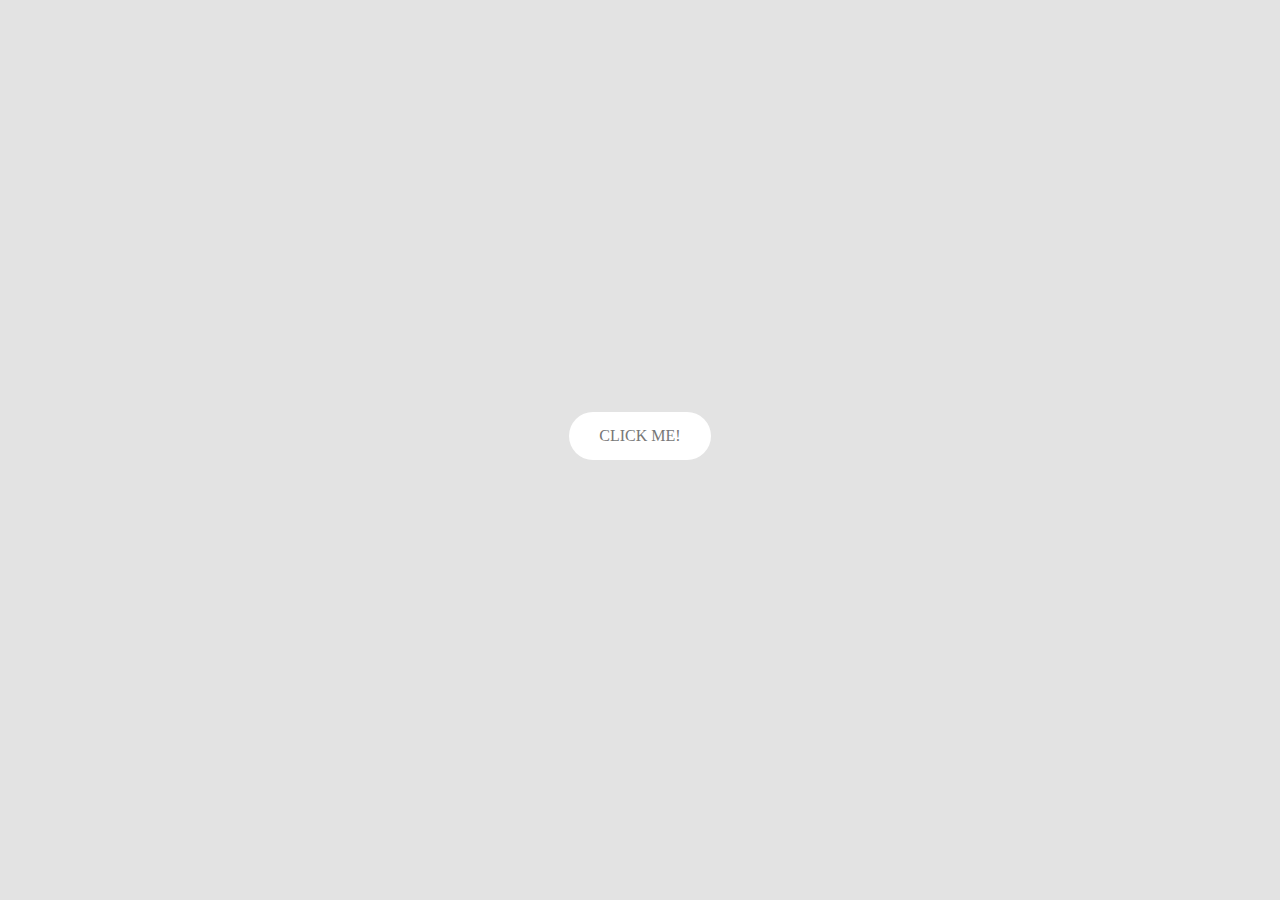
<file: btn/press-springBack-ani/index.html>
<!DOCTYPE html>
<html lang="en">
  <head>
    <meta charset="UTF-8" />
    <meta name="viewport" content="width=device-width, initial-scale=1.0" />

    <link rel="stylesheet" href="css/style.css" />

    <title>btn-ani</title>
  </head>
  <body>
    <a href="#" class="btn btn-white">click me!</a>
  </body>
</html>
</file>
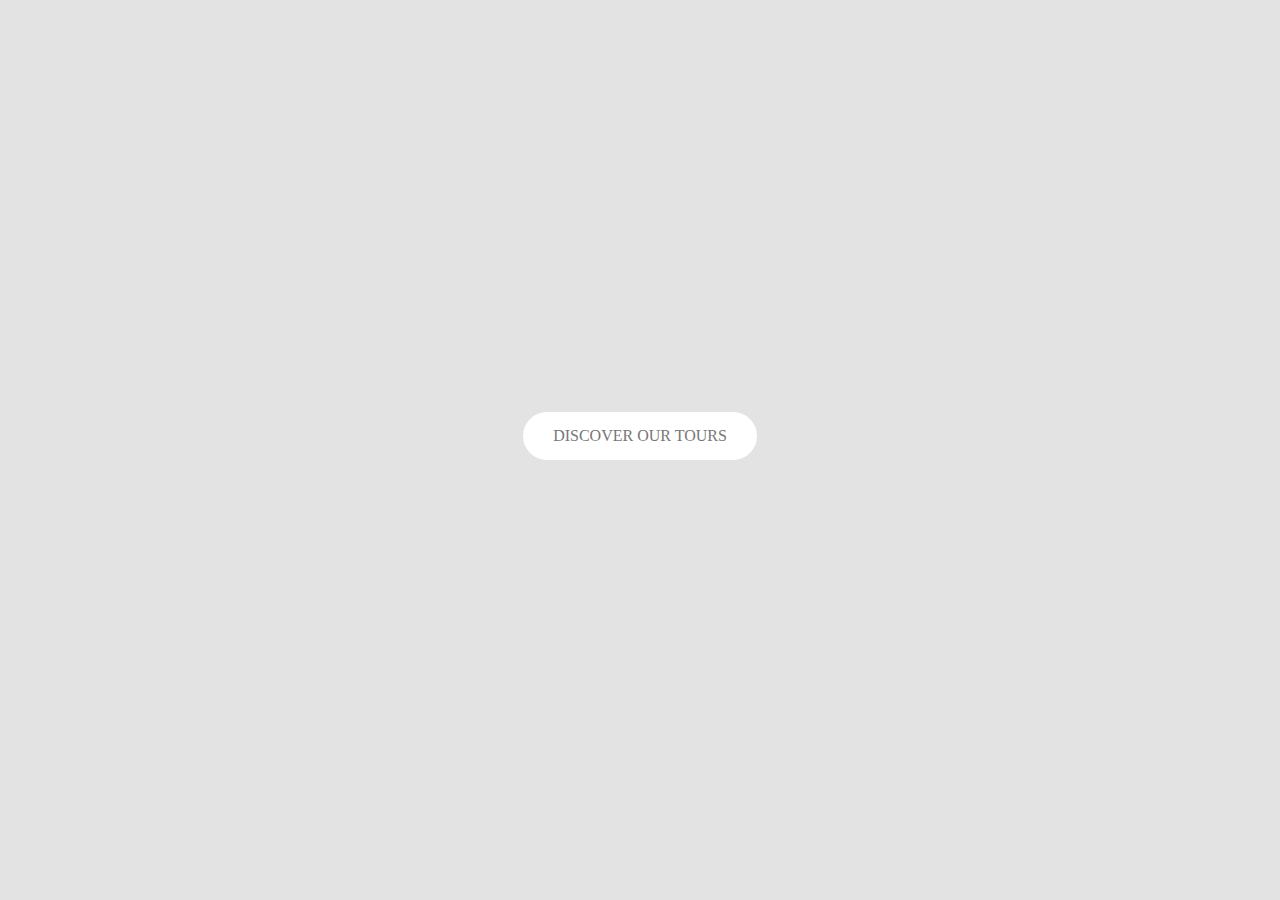
<file: btns/press-springBack-ani/index.html>
<!DOCTYPE html>
<html lang="en">
  <head>
    <meta charset="UTF-8" />
    <meta name="viewport" content="width=device-width, initial-scale=1.0" />

    <link rel="stylesheet" href="css/style.css" />

    <title>btn-ani</title>
  </head>
  <body>
    <a href="#" class="btn btn-white">Discover our tours</a>
  </body>
</html>
</file>
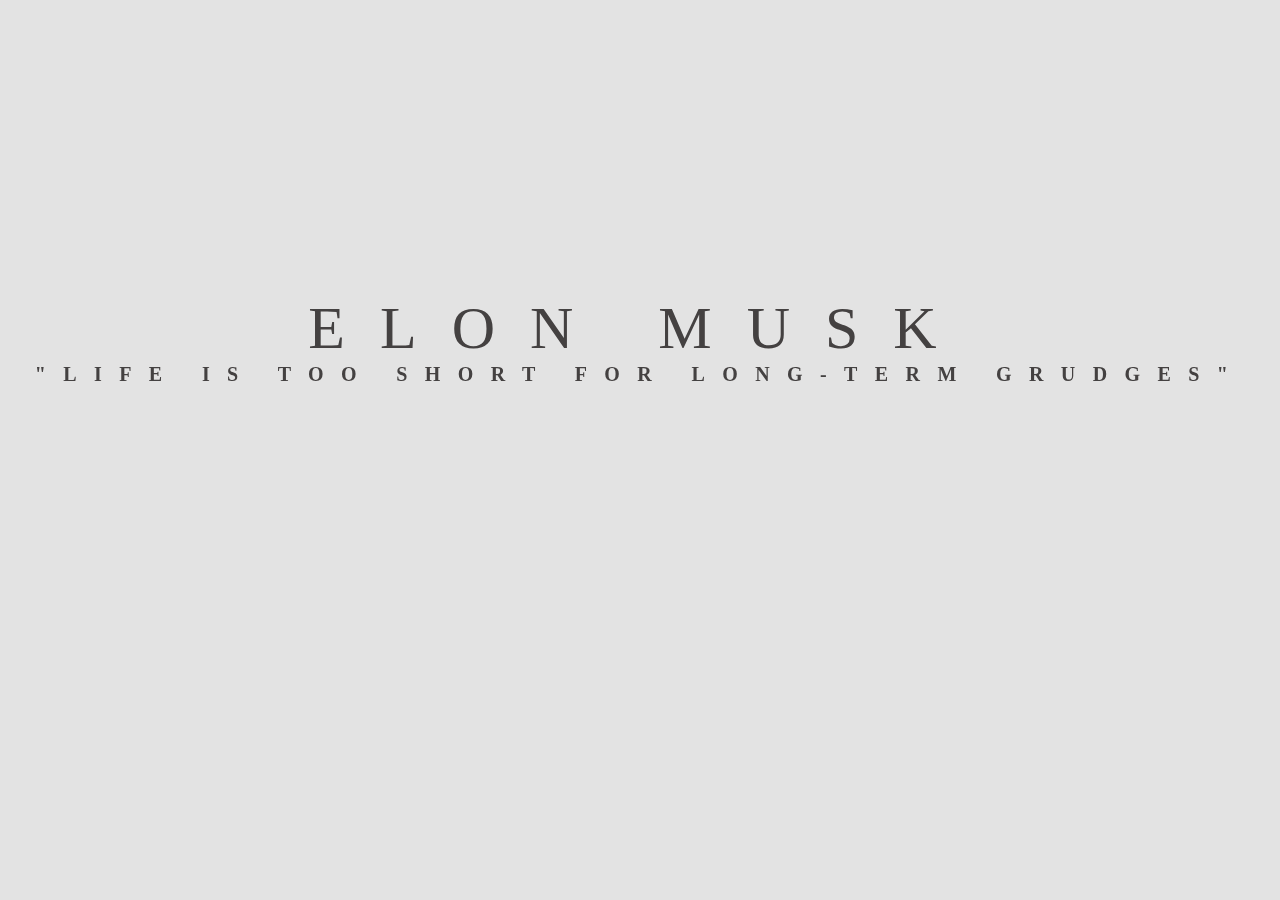
<file: text/text-move-in-from-side-ani/index.html>
<!DOCTYPE html>
<html lang="en">
  <head>
    <meta charset="UTF-8" />
    <meta name="viewport" content="width=device-width, initial-scale=1.0" />

    <link rel="stylesheet" href="css/style.css" />

    <title>text-ani</title>
  </head>
  <body>
    <div class="text-box">
      <h1 class="heading-primary">
        <span class="heading-primary-main">Elon Musk</span>
        <span class="heading-primary-sub" >"Life is too short for long-term grudges"</span>
      </h1>
    </div>
  </body>
</html>
</file>
<file: btn/press-springBack-ani/css/style.css>
body {
  height: 95vh;
  background-color: rgba(119, 119, 119, 0.205);
  display: flex;
  align-items: center;
  justify-content: center;
}

.btn:link,
.btn:visited {
  text-transform: uppercase;
  text-decoration: none;
  padding: 15px 30px;
  display: inline-block;
  border-radius: 100px;
  transition: all 0.2s;
}

.btn:hover {
  transform: translateY(-3px);
  box-shadow: 0 10px 20px rgba(0, 0, 0, 0.2);
}

.btn:active {
  transform: translateY(-1px);
  box-shadow: 0 5px 10px rgba(0, 0, 0, 0.2);
  color: rgba(119, 119, 119, 0.514);
}

.btn-white {
  background-color: #fff;
  color: #777;
}
</file>
<file: btns/press-springBack-ani/css/style.css>
body {
  height: 95vh;
  background-color: rgba(119, 119, 119, 0.205);
  display: flex;
  align-items: center;
  justify-content: center;
}

.btn:link,
.btn:visited {
  text-transform: uppercase;
  text-decoration: none;
  padding: 15px 30px;
  display: inline-block;
  border-radius: 100px;
  transition: all 0.2s;
}

.btn:hover {
  transform: translateY(-3px);
  box-shadow: 0 10px 20px rgba(0, 0, 0, 0.2);
}

.btn:active {
  transform: translateY(-1px);
  box-shadow: 0 5px 10px rgba(0, 0, 0, 0.2);
}

.btn-white {
  background-color: #fff;
  color: #777;
}
</file>
<file: text/text-move-in-from-side-ani/css/style.css>
body {
  height: 95vh;
  background-color: rgba(119, 119, 119, 0.205);
  display: flex;
  align-items: center;
  justify-content: center;
}

.text-box {
  position: absolute;
  top: 40%;
  left: 50%;
  transform: translate(-50%, -50%);
  text-align: center;
}

.heading-primary {
  color: rgb(68, 65, 65);
  text-transform: uppercase;

  backface-visibility: hidden;
  margin-bottom: 60px;
}

.heading-primary-main {
  display: block;
  font-size: 60px;
  font-weight: 400;
  letter-spacing: 35px;

  animation-name: moveInLeft;
  animation-duration: 1s;
  /* animation-delay: 1s;
  animation-iteration-count: 3;
  animation-timing-function: ease-out; */
}

.heading-primary-sub {
  display: block;
  font-size: 20px;
  font-weight: 700;
  letter-spacing: 17.4px;
  white-space: nowrap;

  animation-name: moveInRight;
  animation-duration: 1s;
}

@keyframes moveInLeft {
  0% {
    opacity: 0;
    transform: translateX(-100px);
  }

  80% {
    transform: translateX(10px);
  }

  100% {
    opacity: 1;
    transform: translateX(0);
  }
}
@keyframes moveInRight {
  0% {
    opacity: 0;
    transform: translateX(100px);
  }

  80% {
    transform: translateX(-10px);
  }

  100% {
    opacity: 1;
    transform: translateX(0);
  }
}
</file>
